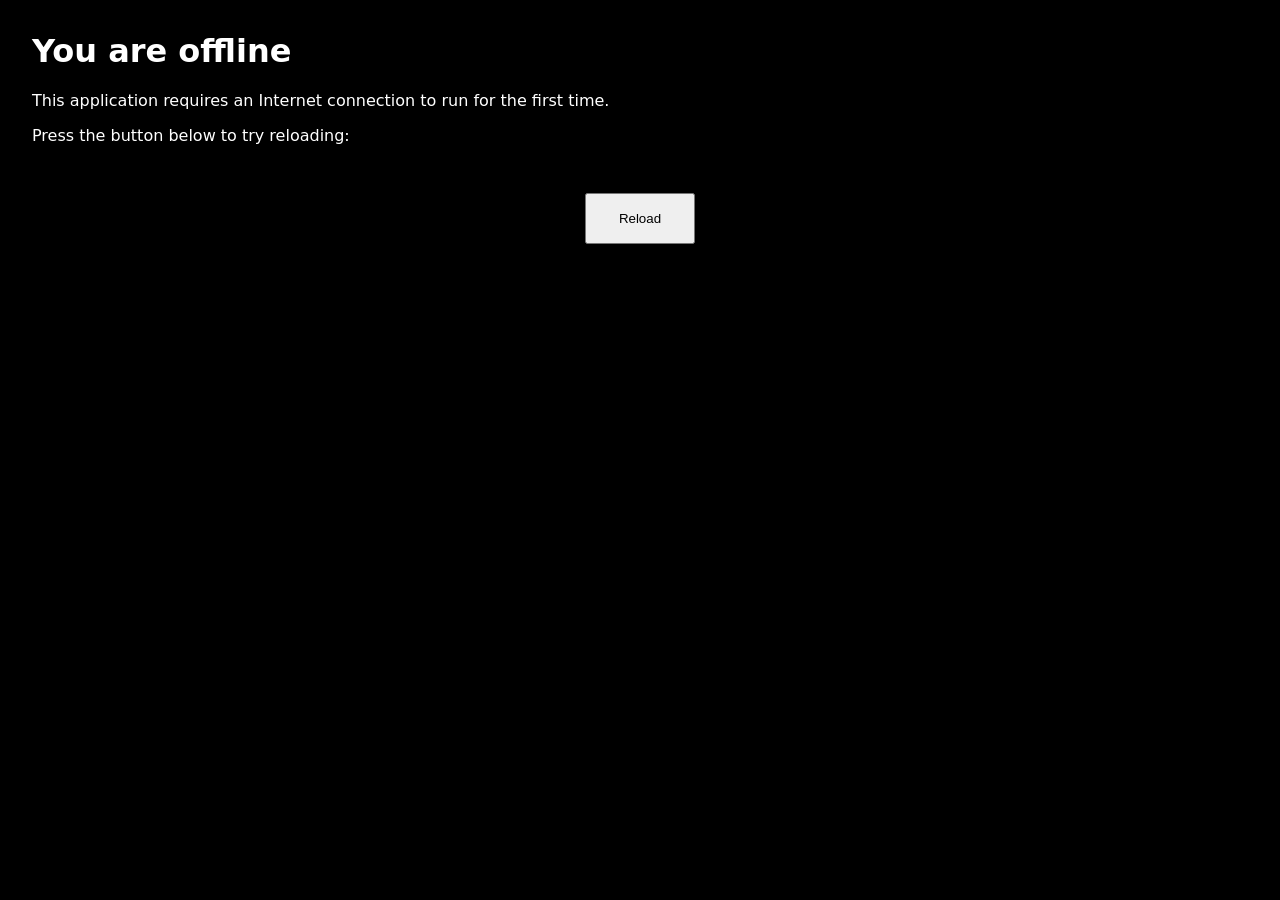
<file: MinimalTowerDefense/MinimalTowerDefence.offline.html>
<!DOCTYPE html>
<html lang="en">
	<head>
		<meta charset="utf-8">
		<meta http-equiv="X-UA-Compatible" content="IE=edge">
		<meta name="viewport" content="width=device-width, initial-scale=1">
		<title>You are offline</title>
		<style>
html {
	background-color: #000000;
	color: #ffffff;
}

body {
	font-family: system-ui, -apple-system, "Segoe UI", Roboto, "Helvetica Neue", Arial, "Noto Sans", sans-serif, "Apple Color Emoji", "Segoe UI Emoji", "Segoe UI Symbol", "Noto Color Emoji";
	margin: 2rem;
}

p {
	margin-block: 1rem;
}

button {
	display: block;
	padding: 1rem 2rem;
	margin: 3rem auto 0;
}
		</style>
	</head>
	<body>
		<h1>You are offline</h1>
		<p>This application requires an Internet connection to run for the first time.</p>
		<p>Press the button below to try reloading:</p>
		<button type="button">Reload</button>
		<script>
document.querySelector('button').addEventListener('click', () => {
	window.location.reload();
});
		</script>
	</body>
</html>
</file>
